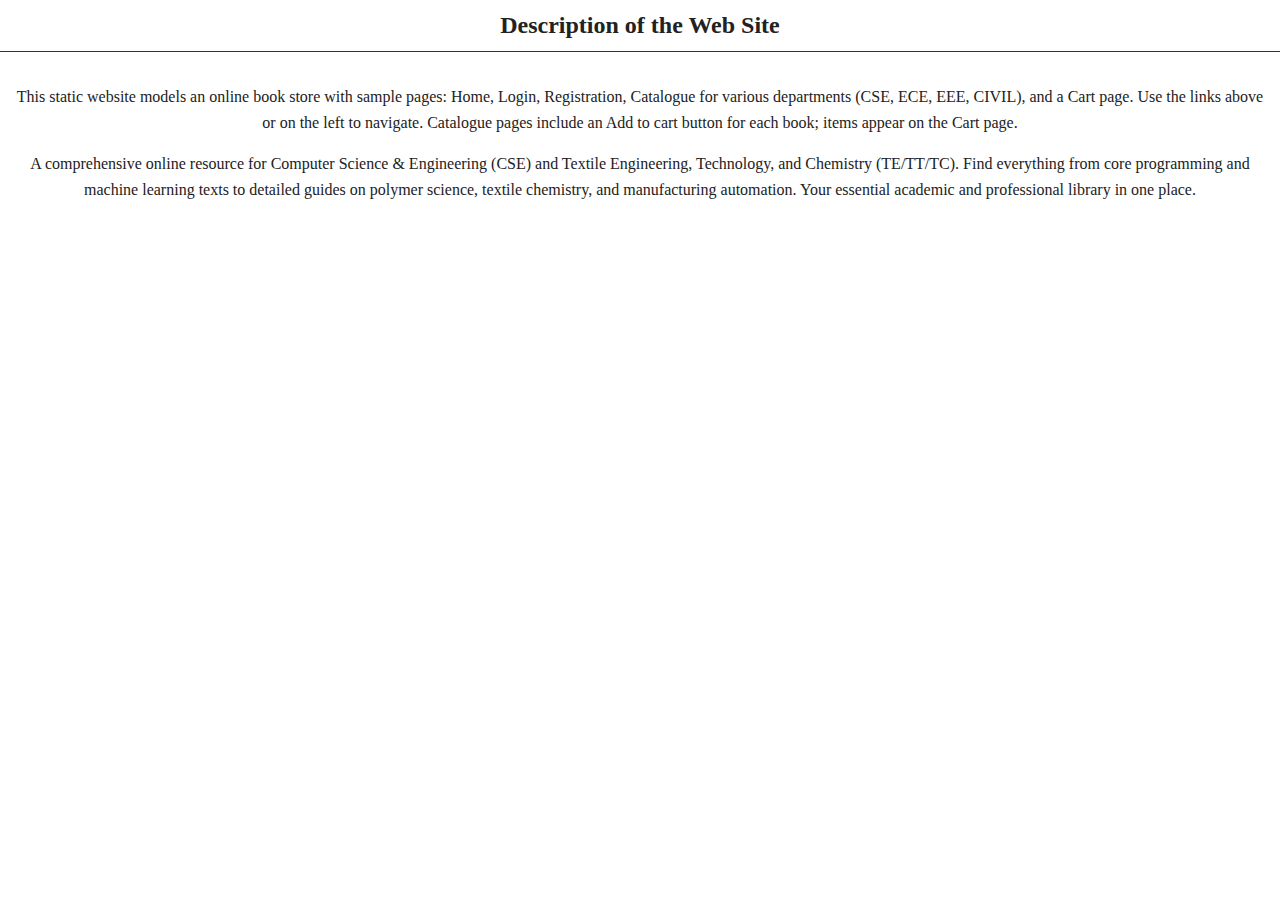
<file: description.html>
<!DOCTYPE html>
<html lang="en">
<head>
  <meta charset="UTF-8" />
  <title>Home - Description</title>
  <link rel="stylesheet" href="../styles.css" />
</head>
<body>
  <h2 style="margin:0; padding:12px; background:#ffF; border-bottom:1px solid #333;">Description of the Web Site</h2>
  <div style="padding:16px; line-height:1.6;">
    <p>This static website models an online book store with sample pages: Home, Login, Registration, Catalogue for various departments (CSE, ECE, EEE, CIVIL), and a Cart page. Use the links above or on the left to navigate. Catalogue pages include an Add to cart button for each book; items appear on the Cart page.</p>
    <p>A comprehensive online resource for Computer Science & Engineering (CSE) and Textile Engineering, Technology, and Chemistry (TE/TT/TC). Find everything from core programming and machine learning texts to detailed guides on polymer science, textile chemistry, and manufacturing automation. Your essential academic and professional library in one place.</p>
  </div>
</body>
</html>
</file>
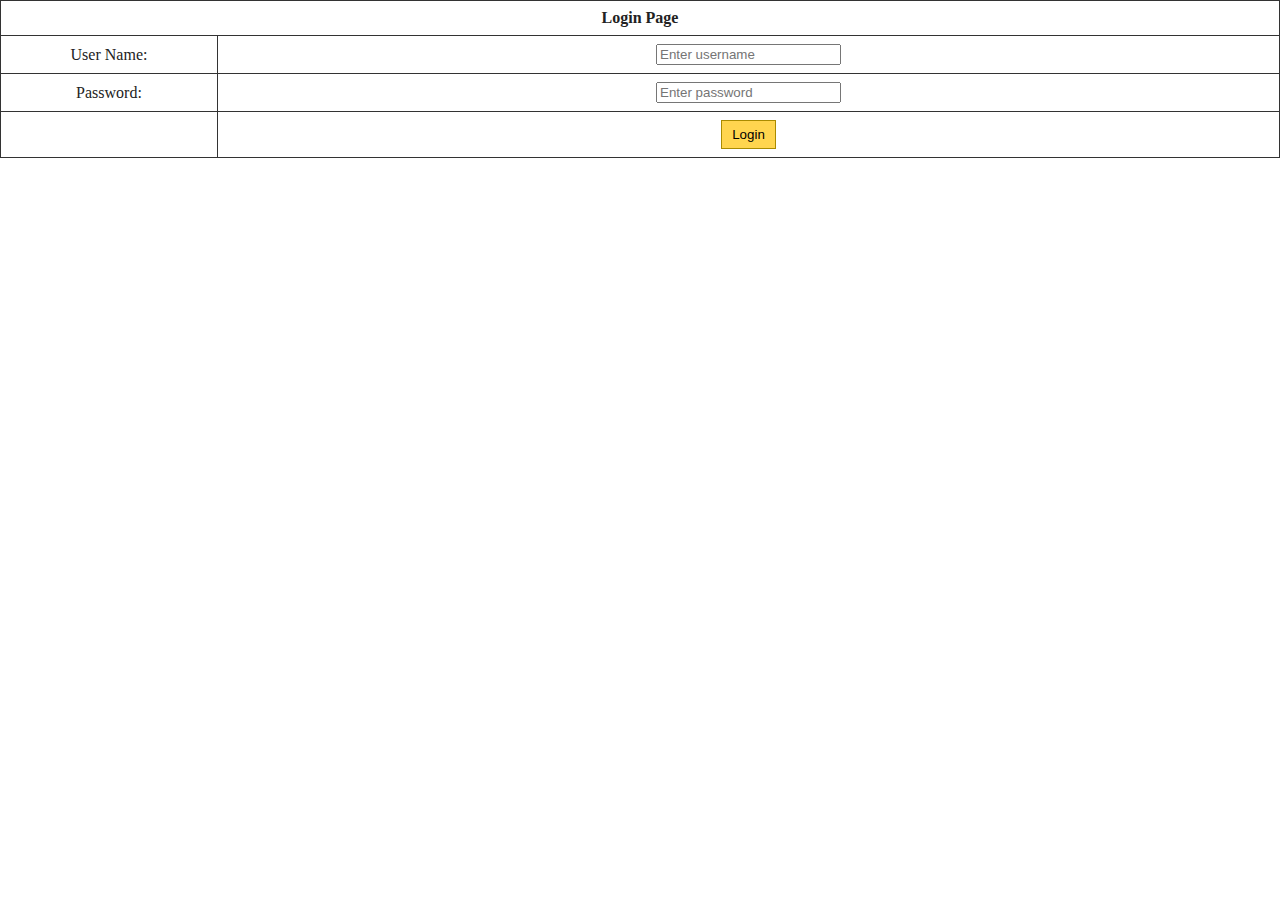
<file: login.html>
<!DOCTYPE html>
<html lang="en">
<head>
  <meta charset="UTF-8" />
  <title>Login</title>
  <link rel="stylesheet" href="styles.css" />
</head>
<body>
  <table class="table">
    <thead>
      <tr>
        <th colspan="2">Login Page</th>
      </tr>
    </thead>
    <tbody>
      <tr>
        <td style="width:200px;">User Name:</td>
        <td><input type="text" placeholder="Enter username" /></td>
      </tr>
      <tr>
        <td>Password:</td>
        <td><input type="password" placeholder="Enter password" /></td>
      </tr>
      <tr>
        <td></td>
        <td><button class="btn">Login</button></td>
      </tr>
    </tbody>
  </table>
</body>
</html>
</file>
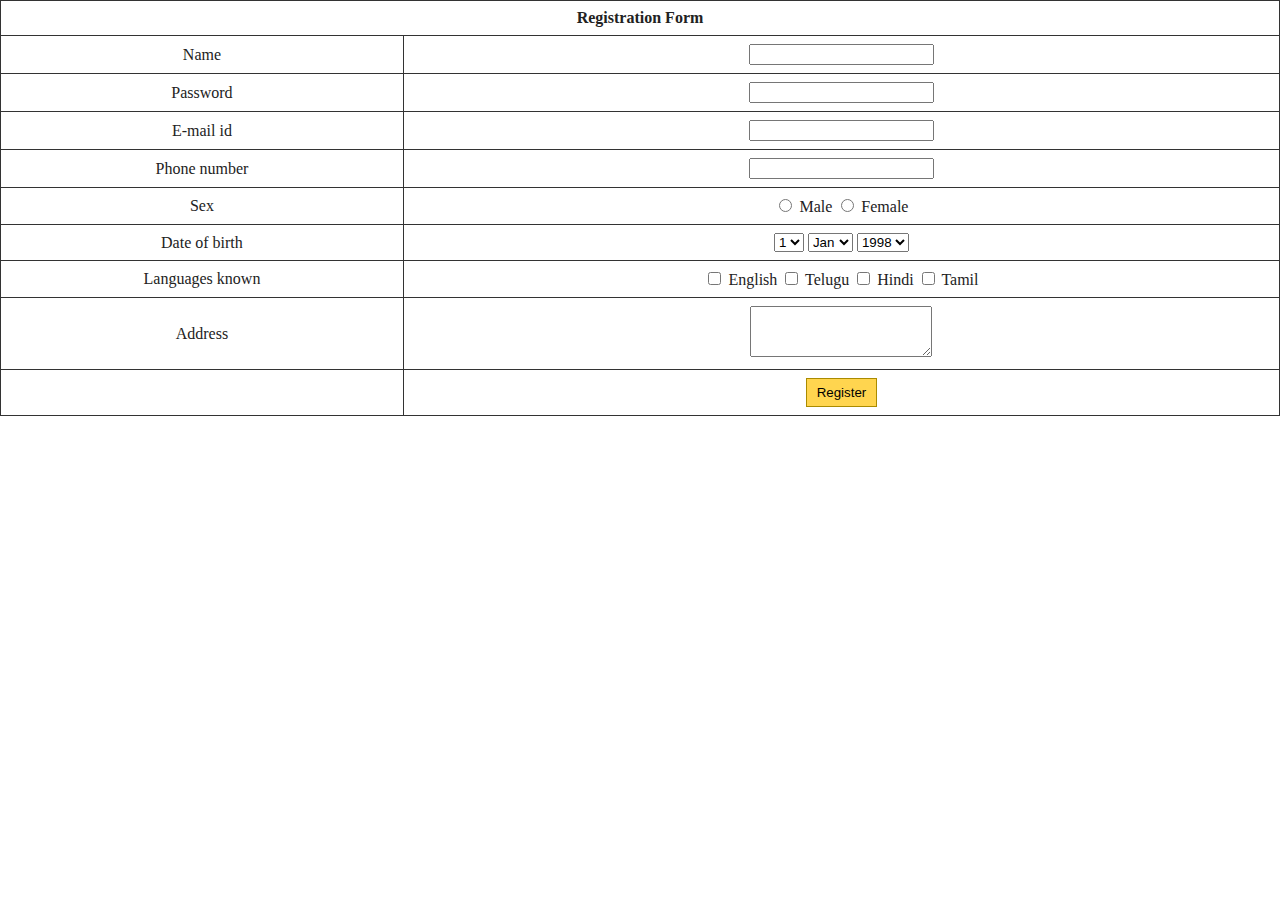
<file: registration.html>
<!DOCTYPE html>
<html lang="en">
<head>
  <meta charset="UTF-8" />
  <title>Registration</title>
  <link rel="stylesheet" href="styles.css" />
  <script>
    function validateForm(e) {
      const name = document.getElementById('name').value.trim();
      const password = document.getElementById('password').value;
      const email = document.getElementById('email').value.trim();
      const phone = document.getElementById('phone').value.trim();

      // Name: alphabets only and length >= 6
      if (!/^[A-Za-z ]{6,}$/.test(name)) {
        alert('Name should contain only alphabets and be at least 6 characters.');
        e.preventDefault();
        return false;
      }
      // Password: length >= 6
      if (password.length < 6) {
        alert('Password should not be less than 6 characters.');
        e.preventDefault();
        return false;
      }
      // Email: standard pattern
      if (!/^([\w.-])+@([\w-])+\.[A-Za-z]{2,}$/.test(email)) {
        alert('Please enter a valid e-mail id.');
        e.preventDefault();
        return false;
      }
      // Phone: 10 digits only
      if (!/^\d{10}$/.test(phone)) {
        alert('Phone number should contain 10 digits only.');
        e.preventDefault();
        return false;
      }
      alert('Registration valid! (Demo only)');
    }
  </script>
</head>
<body>
  <form onsubmit="validateForm(event)">
    <table class="table">
      <thead>
        <tr><th colspan="2">Registration Form</th></tr>
      </thead>
      <tbody>
        <tr>
          <td>Name</td>
          <td><input id="name" type="text" required /></td>
        </tr>
        <tr>
          <td>Password</td>
          <td><input id="password" type="password" required /></td>
        </tr>
        <tr>
          <td>E-mail id</td>
          <td><input id="email" type="email" required /></td>
        </tr>
        <tr>
          <td>Phone number</td>
          <td><input id="phone" type="text" required /></td>
        </tr>
        <tr>
          <td>Sex</td>
          <td>
            <label><input type="radio" name="sex" value="male" required /> Male</label>
            <label><input type="radio" name="sex" value="female" /> Female</label>
          </td>
        </tr>
        <tr>
          <td>Date of birth</td>
          <td>
            <select><option>1</option><option>2</option><option>3</option></select>
            <select><option>Jan</option><option>Feb</option><option>Mar</option></select>
            <select><option>1998</option><option>1999</option><option>2000</option></select>
          </td>
        </tr>
        <tr>
          <td>Languages known</td>
          <td>
            <label><input type="checkbox" /> English</label>
            <label><input type="checkbox" /> Telugu</label>
            <label><input type="checkbox" /> Hindi</label>
            <label><input type="checkbox" /> Tamil</label>
          </td>
        </tr>
        <tr>
          <td>Address</td>
          <td><textarea rows="3"></textarea></td>
        </tr>
        <tr>
          <td></td>
          <td><button class="btn" type="submit">Register</button></td>
        </tr>
      </tbody>
    </table>
  </form>
</body>
</html>
</file>
<file: styles.css>
/* Global styles */
:root {
  --frame-bg: #fff; /* soft orange */
  --border: #444;
  --text: #222;
  --link: #0b66c3;
}

html, body {
  height: 100%;
}
body {
  margin: 0;
  font-family: Georgia, serif;
  color: var(--text);
  /* Background image with repeat per requirement */
  background-image: url('https://www.transparenttextures.com/patterns/cubes.png');
  background-repeat: repeat;
  text-align: center;
}

/* Top frame */
.top-frame {
  border-bottom: 2px solid var(--border);
  background: var(--frame-bg);
}
.brand-row {
  display: grid;
  grid-template-columns: 160px 1fr;
  align-items: center;
  padding: 10px 12px;
  border-bottom: 1px solid var(--border);
}
.logo {
  font-weight: bold;
  text-align: left;
}
.site-name {
  font-family: 'Trebuchet MS', sans-serif;
  font-size: 2.5rem;
}
.main-nav {
  display: grid;
  grid-template-columns: repeat(5, 1fr);
  text-align: center;
  border-top: 1px solid #999;
  background-color: #ffe0b2;
}
.main-nav a {
  padding: 8px 0;
  display: block;
  border-right: 1px solid #bbb;
}
.main-nav a:last-child { border-right: none; }

/* Frames layout */
.frames {
  display: grid;
  grid-template-columns: 220px 1fr;
  height: calc(100vh - 148px); /* adjust for header+footer */
}
.left-frame {
  border-right: 2px solid var(--border);
}
.dept-title {
  background: var(--frame-bg);
  padding: 10px;
  border-bottom: 1px solid var(--border);
}
.dept-list {
  list-style: none;
  margin: 0;
  padding: 0;
}
.dept-list li a {
  display: block;
  padding: 10px 12px;
  border-bottom: 1px solid #ddd;
}

.right-frame {
  padding: 0;
}
.content-iframe {
  width: 100%;
  height: 100%;
  border: none;
  background: #fff;
}

/* Footer */
.footer {
  display: flex;
  justify-content: space-around;
  align-items: center;
  padding: 10px 0;
  border-top: 2px solid var(--border);
  background: #222;
  color: #f8c3b1;
  font-weight: bold;
}

/* Link states per requirement */
a:link { color: var(--link); text-decoration: none; }
a:visited { color: #6a1b9a; }
a:hover { color: #0d47a1; text-decoration: underline; }
a:active { color: #c62828; }

/* Table helpers for pages */
.table {
  width: 100%;
  border-collapse: collapse;
}
.table th, .table td {
  border: 1px solid #333;
  padding: 8px;
}
.table thead th {
  background: var(--frame-bg);
}

.btn {
  background: #ffd54f;
  border: 1px solid #aa8b00;
  padding: 6px 10px;
  cursor: pointer;
}
.btn:hover { background: #ffca28; }

.book-img {
  width: 150px;
  height: auto;
}
</file>
